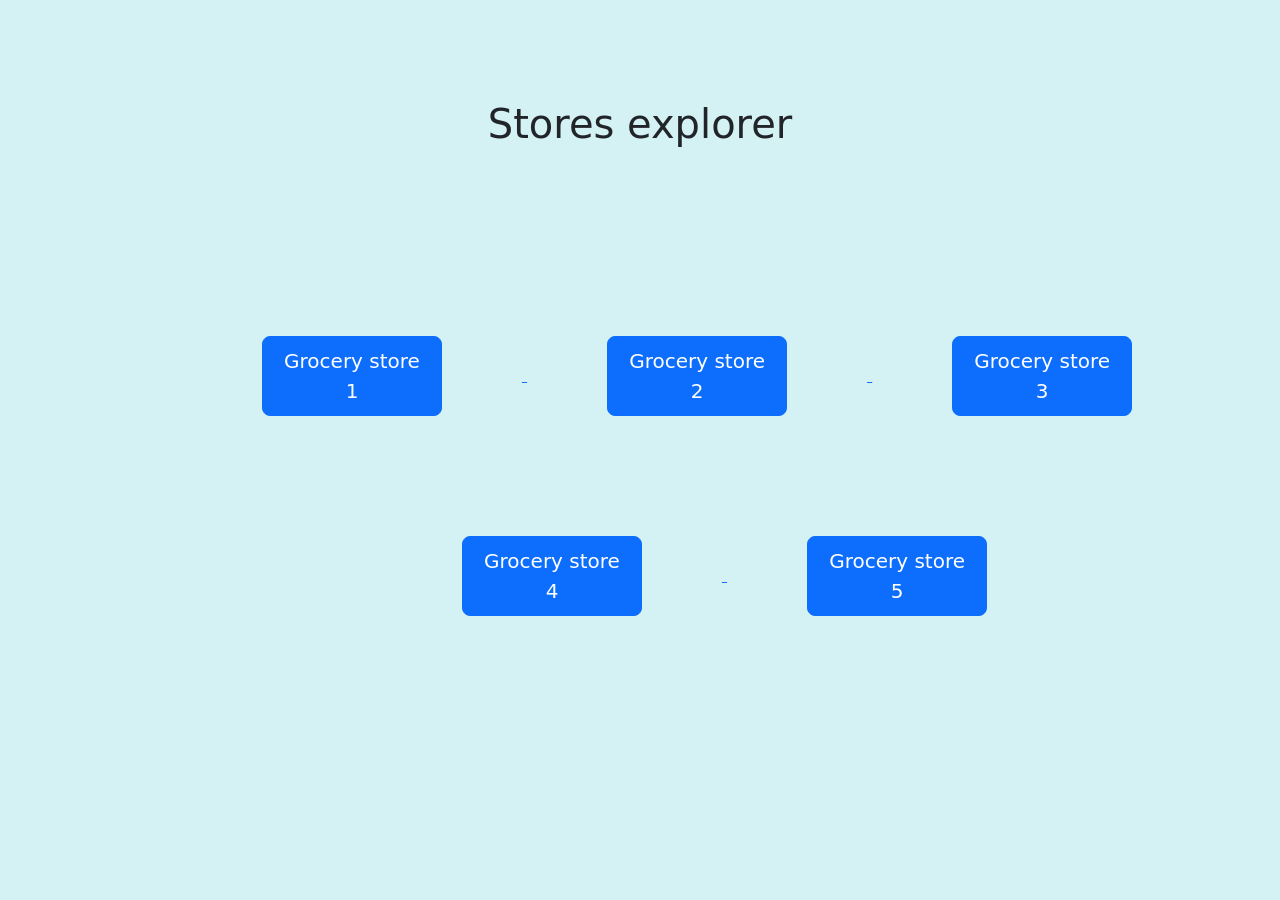
<file: stores/index.html>
<!DOCTYPE html>
<html lang="en">
<head>
    <meta charset="UTF-8">
    <meta http-equiv="X-UA-Compatible" content="IE=edge">
    <meta name="viewport" content="width=device-width, initial-scale=1.0">
    <link href="https://cdn.jsdelivr.net/npm/bootstrap@5.1.3/dist/css/bootstrap.min.css" rel="stylesheet" integrity="sha384-1BmE4kWBq78iYhFldvKuhfTAU6auU8tT94WrHftjDbrCEXSU1oBoqyl2QvZ6jIW3" crossorigin="anonymous"> 
    <link rel="stylesheet" href="style.css"> 
    <meta name="viewport" content="width=device-width, initial-scale=1.0">
    <title>Document</title>
</head>
<body>
    <h1 class="heading">Stores explorer</h1>
    <div class="container">
        <div class="upper">
            <a href="storea.html">
                <button type="button" class="btn btn-primary btn-lg">Grocery store 1</button>
            </a>
            <a href="storeb.html">
                <button type="button" class="btn btn-primary btn-lg">Grocery store 2</button>
            </a>
            <a href="storec.html">
                <button type="button" class="btn btn-primary btn-lg">Grocery store 3</button>
            </a>
            
        </div>
        <div class="lower">
            <a href="stored.html">
                <button type="button" class="btn btn-primary btn-lg">Grocery store 4</button>
            </a>
            <a href="storee.html">
                <button type="button" class="btn btn-primary btn-lg">Grocery store 5</button>
            </a>
            
        </div>

    </div>
    
<script src="https://cdn.jsdelivr.net/npm/bootstrap@5.1.3/dist/js/bootstrap.bundle.min.js" integrity="sha384-ka7Sk0Gln4gmtz2MlQnikT1wXgYsOg+OMhuP+IlRH9sENBO0LRn5q+8nbTov4+1p" crossorigin="anonymous"></script>
</body>
</html>
</file>
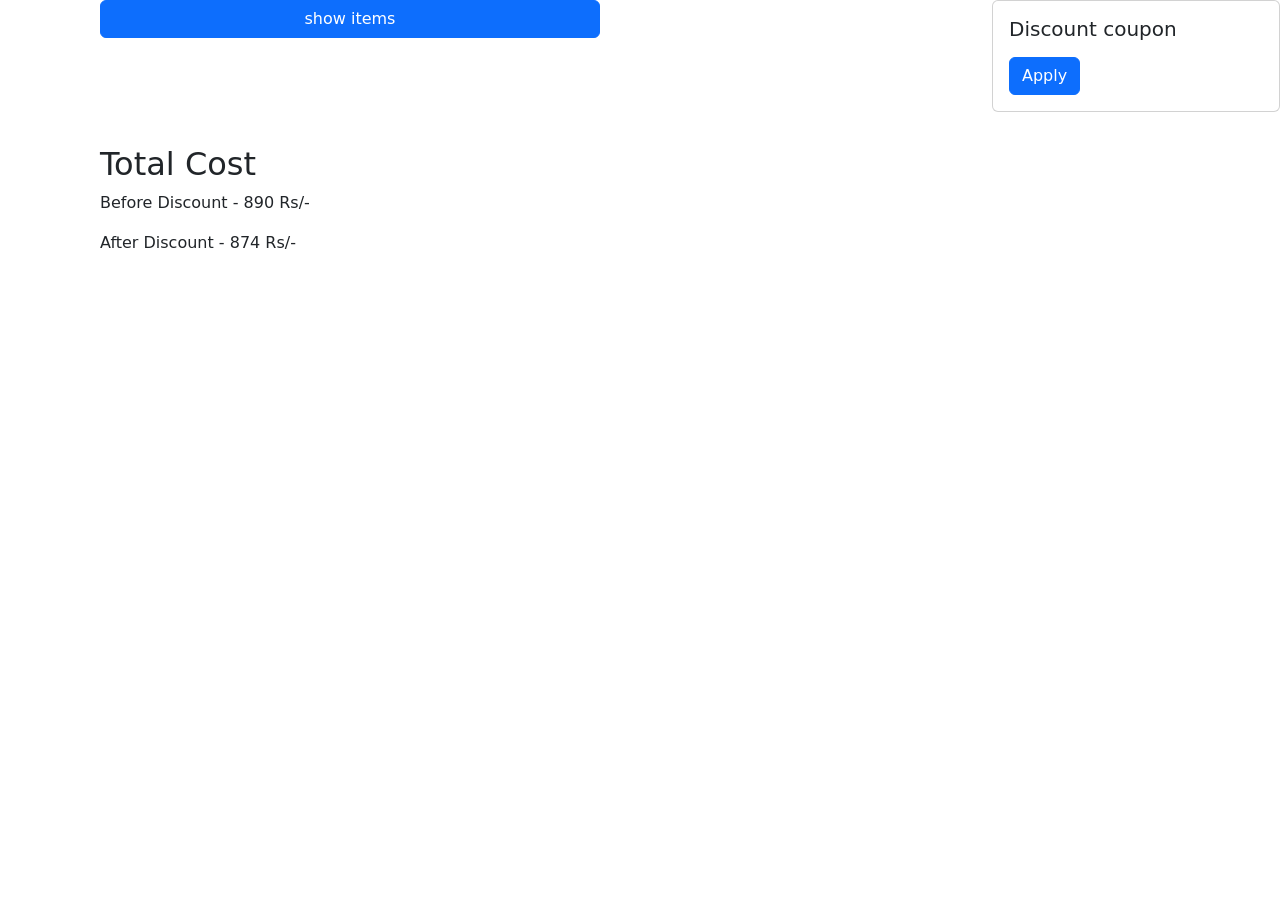
<file: stores/storea.html>
<!DOCTYPE html>
<html lang="en">
  <head>
    <meta charset="UTF-8" />
    <meta http-equiv="X-UA-Compatible" content="IE=edge" />
    <meta name="viewport" content="width=device-width, initial-scale=1.0" />
    <link rel="stylesheet" href="storea.css" />
    <link
      href="https://cdn.jsdelivr.net/npm/bootstrap@5.1.3/dist/css/bootstrap.min.css"
      rel="stylesheet"
      integrity="sha384-1BmE4kWBq78iYhFldvKuhfTAU6auU8tT94WrHftjDbrCEXSU1oBoqyl2QvZ6jIW3"
      crossorigin="anonymous"
    />
    <title>Document</title>
  </head>
  <body>
    <div class="part1">
      <button class="btn btn-primary showItems" onclick="showStoreAItems()">show items</button>
      <div class="whole">
      </div>
      <div>
        <h2>Total Cost</h2>
        <p>Before Discount - 890 Rs/-</p>        
        <p>After Discount - 874 Rs/-</p>        
    </div>
    </div>

    <div class="card" style="width: 18rem">
      <div class="card-body">
        <h5 class="card-title">Discount coupon</h5>
        <p class="card-text" id="coupon"></p>
        <a href="#" class="btn btn-primary">Apply</a>
      </div>
    </div>

    

    <script
      src="https://cdn.jsdelivr.net/npm/bootstrap@5.1.3/dist/js/bootstrap.bundle.min.js"
      integrity="sha384-ka7Sk0Gln4gmtz2MlQnikT1wXgYsOg+OMhuP+IlRH9sENBO0LRn5q+8nbTov4+1p"
      crossorigin="anonymous"
    ></script>
    <script src="logic.js"></script>
  </body>
</html>
</file>
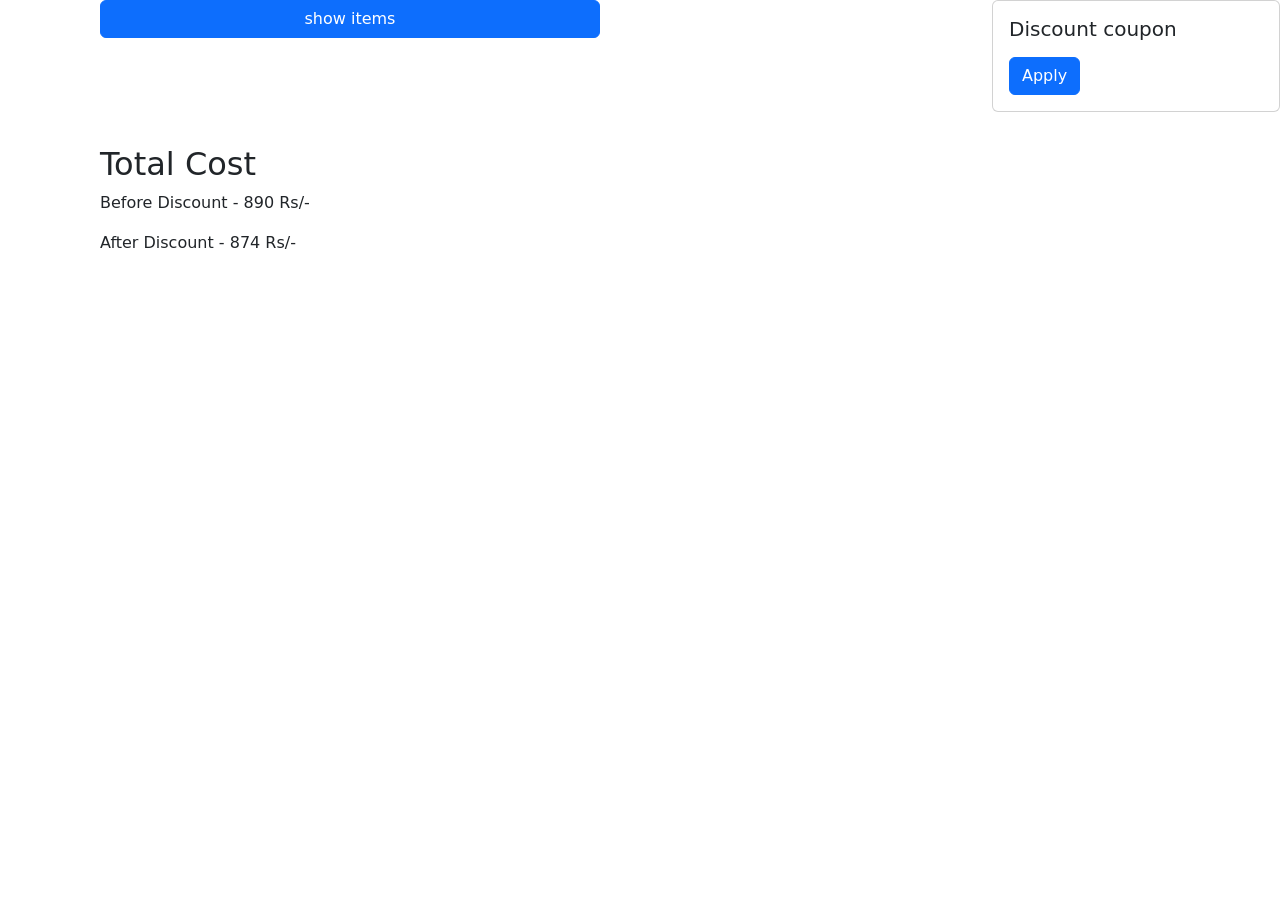
<file: stores/storeb.html>
<!DOCTYPE html>
<html lang="en">
  <head>
    <meta charset="UTF-8" />
    <meta http-equiv="X-UA-Compatible" content="IE=edge" />
    <meta name="viewport" content="width=device-width, initial-scale=1.0" />
    <link rel="stylesheet" href="storea.css" />
    <link
      href="https://cdn.jsdelivr.net/npm/bootstrap@5.1.3/dist/css/bootstrap.min.css"
      rel="stylesheet"
      integrity="sha384-1BmE4kWBq78iYhFldvKuhfTAU6auU8tT94WrHftjDbrCEXSU1oBoqyl2QvZ6jIW3"
      crossorigin="anonymous"
    />
    <title>Document</title>
  </head>
  <body>
    <div class="part1">
      <button class="btn btn-primary showItems" onclick="showStoreBItems()">show items</button>
      <div class="whole">
      </div>
      <div>
        <h2>Total Cost</h2>
        <p>Before Discount - 890 Rs/-</p>        
        <p>After Discount - 874 Rs/-</p>        
    </div>
    </div>

    <div class="card" style="width: 18rem">
      <div class="card-body">
        <h5 class="card-title">Discount coupon</h5>
        <p class="card-text" id="coupon"></p>
        <a href="#" class="btn btn-primary">Apply</a>
      </div>
    </div>

    

    <script
      src="https://cdn.jsdelivr.net/npm/bootstrap@5.1.3/dist/js/bootstrap.bundle.min.js"
      integrity="sha384-ka7Sk0Gln4gmtz2MlQnikT1wXgYsOg+OMhuP+IlRH9sENBO0LRn5q+8nbTov4+1p"
      crossorigin="anonymous"
    ></script>
    <script src="logic.js"></script>
  </body>
</html>
</file>
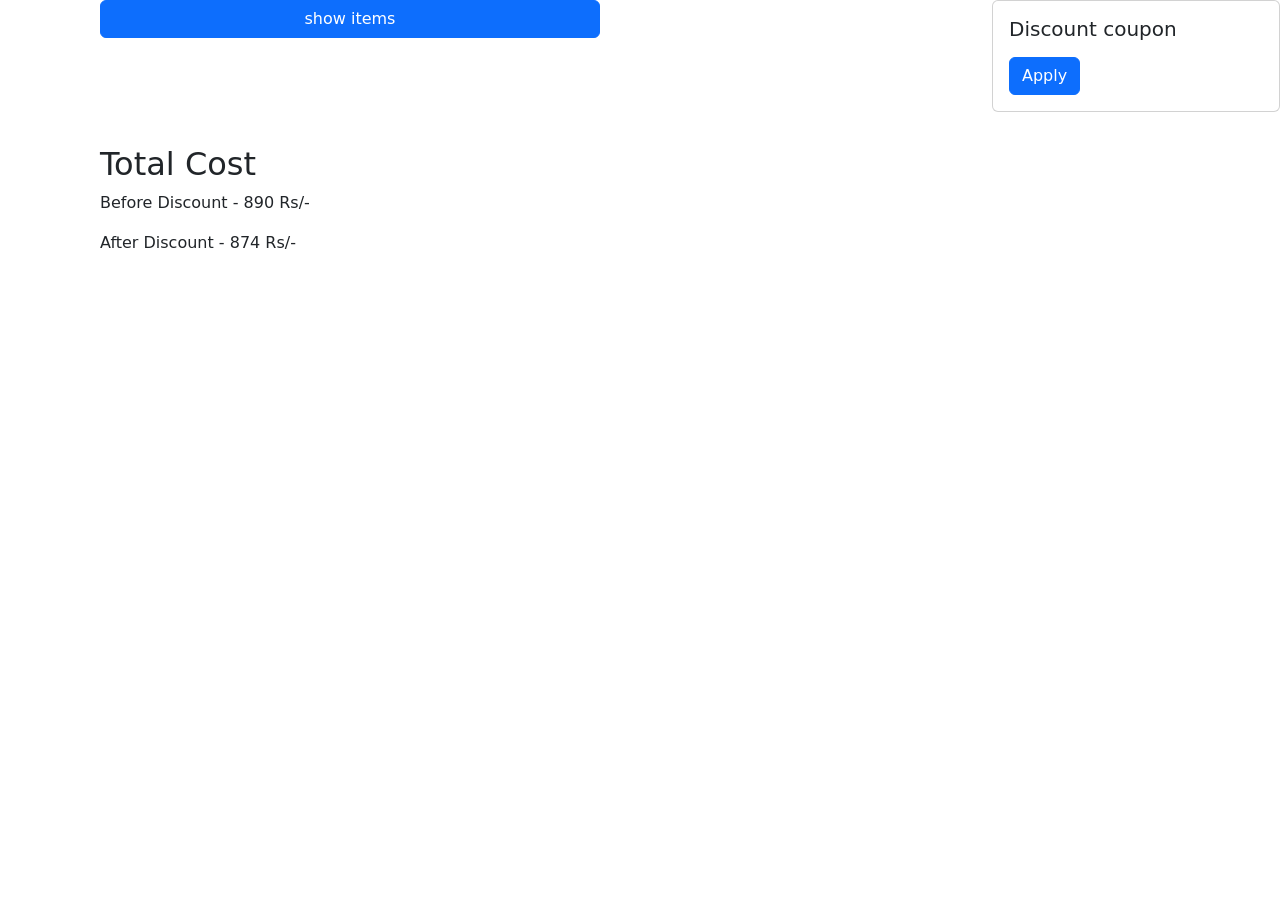
<file: stores/storec.html>
<!DOCTYPE html>
<html lang="en">
  <head>
    <meta charset="UTF-8" />
    <meta http-equiv="X-UA-Compatible" content="IE=edge" />
    <meta name="viewport" content="width=device-width, initial-scale=1.0" />
    <link rel="stylesheet" href="storea.css" />
    <link
      href="https://cdn.jsdelivr.net/npm/bootstrap@5.1.3/dist/css/bootstrap.min.css"
      rel="stylesheet"
      integrity="sha384-1BmE4kWBq78iYhFldvKuhfTAU6auU8tT94WrHftjDbrCEXSU1oBoqyl2QvZ6jIW3"
      crossorigin="anonymous"
    />
    <title>Document</title>
  </head>
  <body>
    <div class="part1">
      <button class="btn btn-primary showItems" onclick="showStoreCItems()">show items</button>
      <div class="whole">
      </div>
      <div>
        <h2>Total Cost</h2>
        <p>Before Discount - 890 Rs/-</p>        
        <p>After Discount - 874 Rs/-</p>        
    </div>
    </div>

    <div class="card" style="width: 18rem">
      <div class="card-body">
        <h5 class="card-title">Discount coupon</h5>
        <p class="card-text" id="coupon"></p>
        <a href="#" class="btn btn-primary">Apply</a>
      </div>
    </div>

    

    <script
      src="https://cdn.jsdelivr.net/npm/bootstrap@5.1.3/dist/js/bootstrap.bundle.min.js"
      integrity="sha384-ka7Sk0Gln4gmtz2MlQnikT1wXgYsOg+OMhuP+IlRH9sENBO0LRn5q+8nbTov4+1p"
      crossorigin="anonymous"
    ></script>
    <script src="logic.js"></script>
  </body>
</html>
</file>
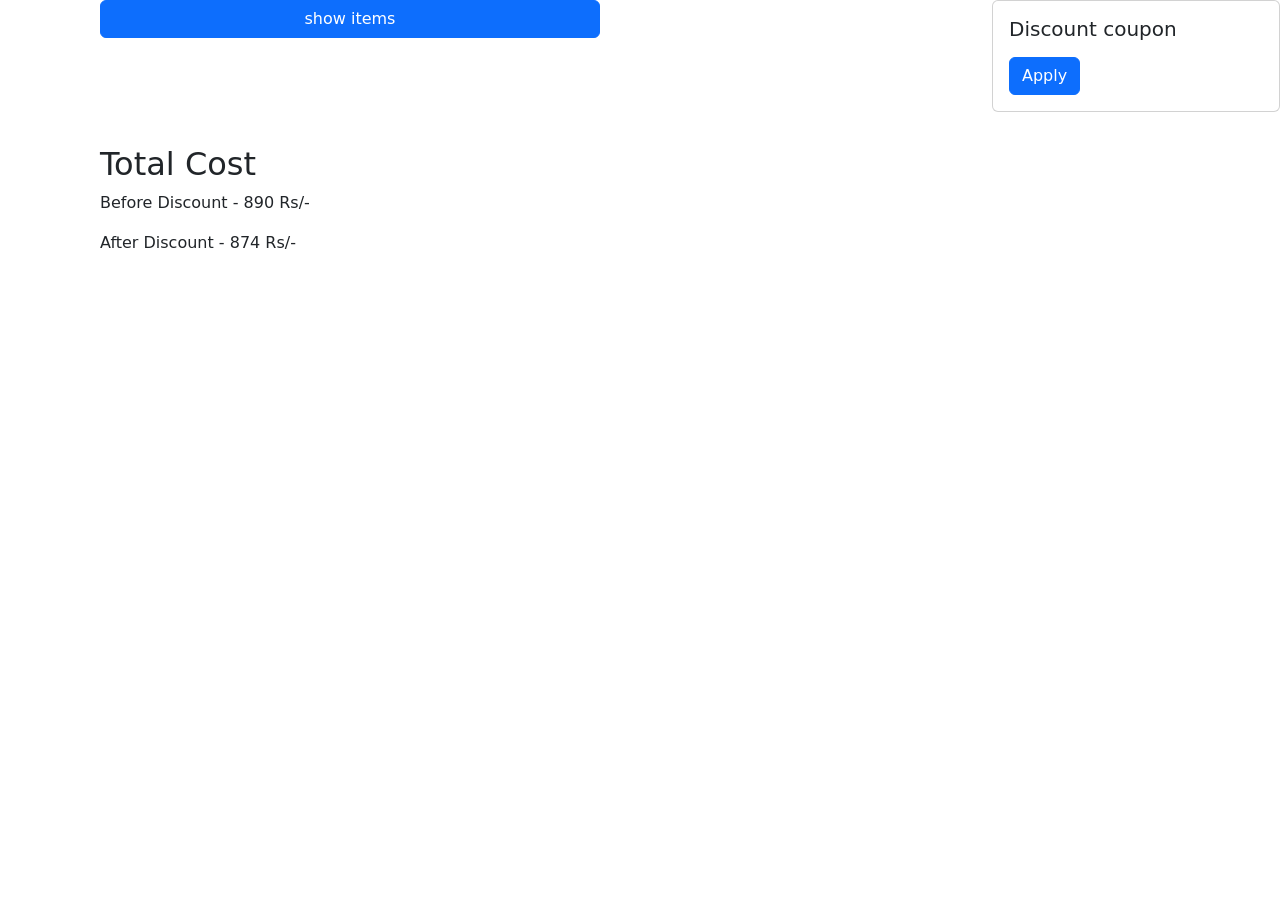
<file: stores/stored.html>
<!DOCTYPE html>
<html lang="en">
  <head>
    <meta charset="UTF-8" />
    <meta http-equiv="X-UA-Compatible" content="IE=edge" />
    <meta name="viewport" content="width=device-width, initial-scale=1.0" />
    <link rel="stylesheet" href="storea.css" />
    <link
      href="https://cdn.jsdelivr.net/npm/bootstrap@5.1.3/dist/css/bootstrap.min.css"
      rel="stylesheet"
      integrity="sha384-1BmE4kWBq78iYhFldvKuhfTAU6auU8tT94WrHftjDbrCEXSU1oBoqyl2QvZ6jIW3"
      crossorigin="anonymous"
    />
    <title>Document</title>
  </head>
  <body>
    <div class="part1">
      <button class="btn btn-primary showItems" onclick="showStoreDItems()">show items</button>
      <div class="whole">
      </div>
      <div>
        <h2>Total Cost</h2>
        <p>Before Discount - 890 Rs/-</p>        
        <p>After Discount - 874 Rs/-</p>        
    </div>
    </div>

    <div class="card" style="width: 18rem">
      <div class="card-body">
        <h5 class="card-title">Discount coupon</h5>
        <p class="card-text" id="coupon"></p>
        <a href="#" class="btn btn-primary">Apply</a>
      </div>
    </div>

    

    <script
      src="https://cdn.jsdelivr.net/npm/bootstrap@5.1.3/dist/js/bootstrap.bundle.min.js"
      integrity="sha384-ka7Sk0Gln4gmtz2MlQnikT1wXgYsOg+OMhuP+IlRH9sENBO0LRn5q+8nbTov4+1p"
      crossorigin="anonymous"
    ></script>
    <script src="logic.js"></script>
  </body>
</html>
</file>
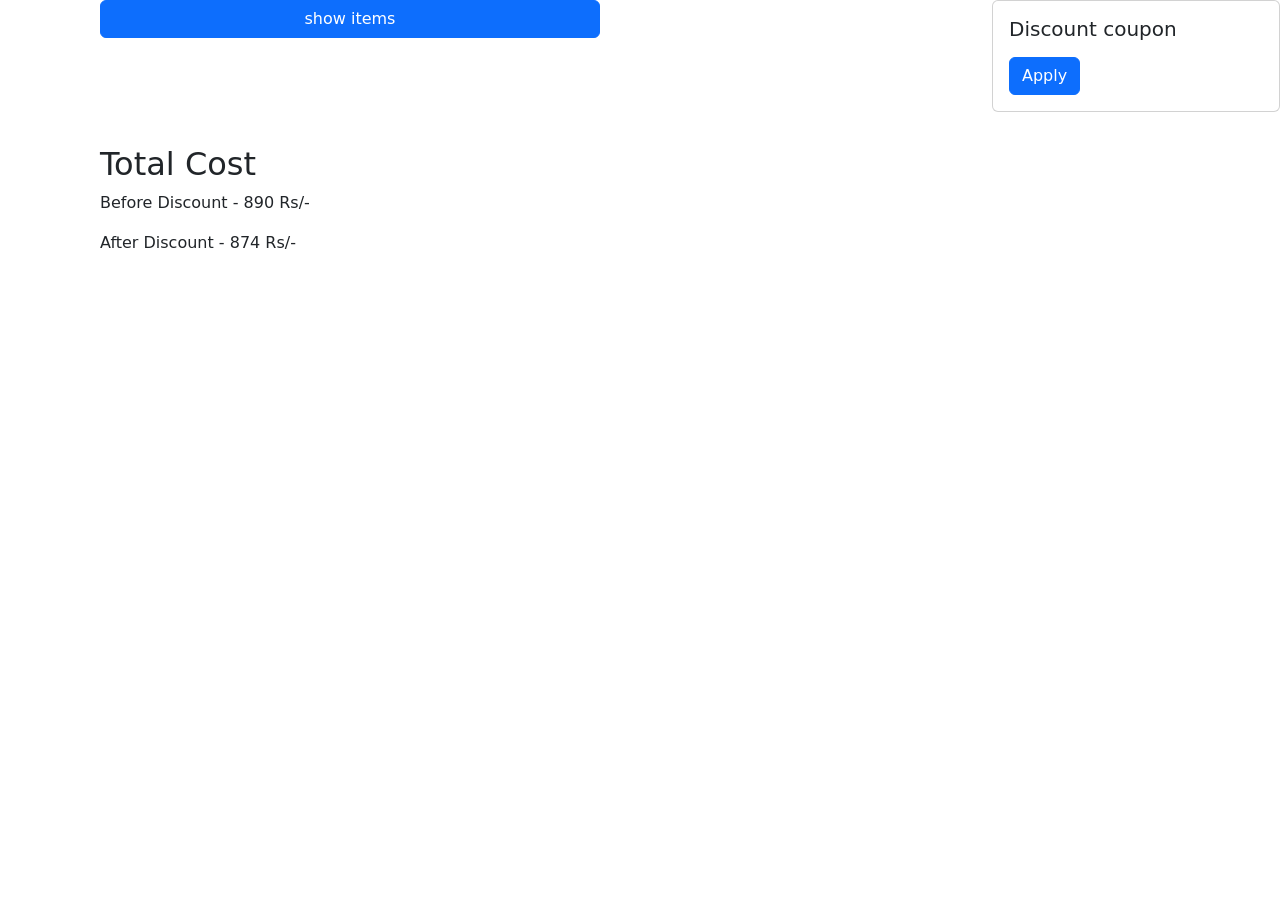
<file: stores/storee.html>
<!DOCTYPE html>
<html lang="en">
  <head>
    <meta charset="UTF-8" />
    <meta http-equiv="X-UA-Compatible" content="IE=edge" />
    <meta name="viewport" content="width=device-width, initial-scale=1.0" />
    <link rel="stylesheet" href="storea.css" />
    <link
      href="https://cdn.jsdelivr.net/npm/bootstrap@5.1.3/dist/css/bootstrap.min.css"
      rel="stylesheet"
      integrity="sha384-1BmE4kWBq78iYhFldvKuhfTAU6auU8tT94WrHftjDbrCEXSU1oBoqyl2QvZ6jIW3"
      crossorigin="anonymous"
    />
    <title>Document</title>
  </head>
  <body>
    <div class="part1">
      <button class="btn btn-primary showItems" onclick="showStoreEItems()">show items</button>
      <div class="whole">
      </div>
      <div>
        <h2>Total Cost</h2>
        <p>Before Discount - 890 Rs/-</p>        
        <p>After Discount - 874 Rs/-</p>        
    </div>
    </div>

    <div class="card" style="width: 18rem">
      <div class="card-body">
        <h5 class="card-title">Discount coupon</h5>
        <p class="card-text" id="coupon"></p>
        <a href="#" class="btn btn-primary">Apply</a>
      </div>
    </div>

    

    <script
      src="https://cdn.jsdelivr.net/npm/bootstrap@5.1.3/dist/js/bootstrap.bundle.min.js"
      integrity="sha384-ka7Sk0Gln4gmtz2MlQnikT1wXgYsOg+OMhuP+IlRH9sENBO0LRn5q+8nbTov4+1p"
      crossorigin="anonymous"
    ></script>
    <script src="logic.js"></script>
  </body>
</html>
</file>
<file: stores/style.css>
body{
    background-color: #D4F1F4;
}

.upper{
    position: absolute;
    margin-top: 100px;
    margin-left: 100px;
}

.lower{
    position: absolute;
    margin-top: 300px;
    margin-left: 300px;
}


button{
    margin: 80px;
    height: 80px;
    width: 180px;
}

.heading{
    text-align: center;
    margin-top: 100px;
}
</file>
<file: stores/storea.css>
body{
    background-color: #D4F1F4;
}
.pos{
    margin-top: 100px;
    position: relative;
}

.whole{
    margin-top: 100px;
    display: inline-block;
    margin-left: 100px;
    width: 100%;
}
.list{
    margin: auto;
    width: 50%;
    text-align: center;
    display: inline-block;
    position: absolute;
    margin-top: 200px;
    margin-left: 100px;
}
ul{
    list-style-type: none;
}
li{
    margin:50px;
}

.part1{
    display: inline-block;
    position: absolute;
    margin-left: 100px;
}
.part2{
    display: inline-block;
    position: absolute;
    margin-left: 900px;
    margin-top: 350px;
}

.vl {
    border-left: 6px solid green;
    top: 100px;
    height: 800px;
    left:500px;
    display: inline-block;
    position: relative;
    margin-left: 400px;
}
button{
    width: 500px;
}

.card{
    float: right;
}
</file>
